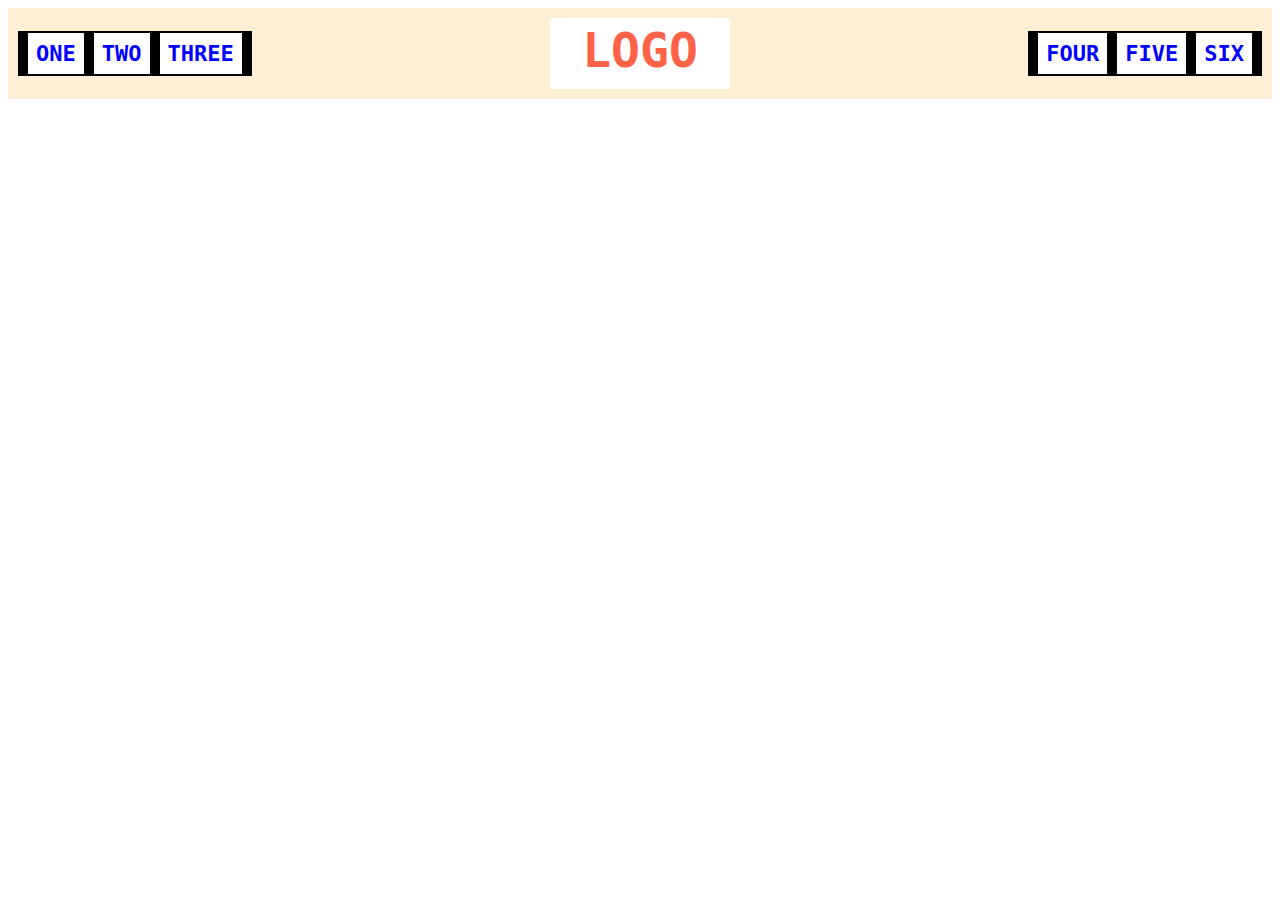
<file: flex/02-flex-header/index.html>
<!DOCTYPE html>
<html lang="en">
  <head>
    <meta charset="UTF-8">
    <meta http-equiv="X-UA-Compatible" content="IE=edge">
    <meta name="viewport" content="width=device-width, initial-scale=1.0">
    <title>Flex Header</title>
    <link rel="stylesheet" href="style.css">
  </head>
  <body>
    <div class="header">
      
      <div class="left-links">
        <ul>
          <li><a href="#">ONE</a></li>
          <li><a href="#">TWO</a></li>
          <li><a href="#">THREE</a></li>
        </ul>
      </div>

      <div class="logo">LOGO</div>
      
      <div class="right-links">
        <ul>
          <li><a href="#">FOUR</a></li>
          <li><a href="#">FIVE</a></li>
          <li><a href="#">SIX</a></li>
        </ul>
      </div>
    
    </div>
  </body>
</html>
</file>
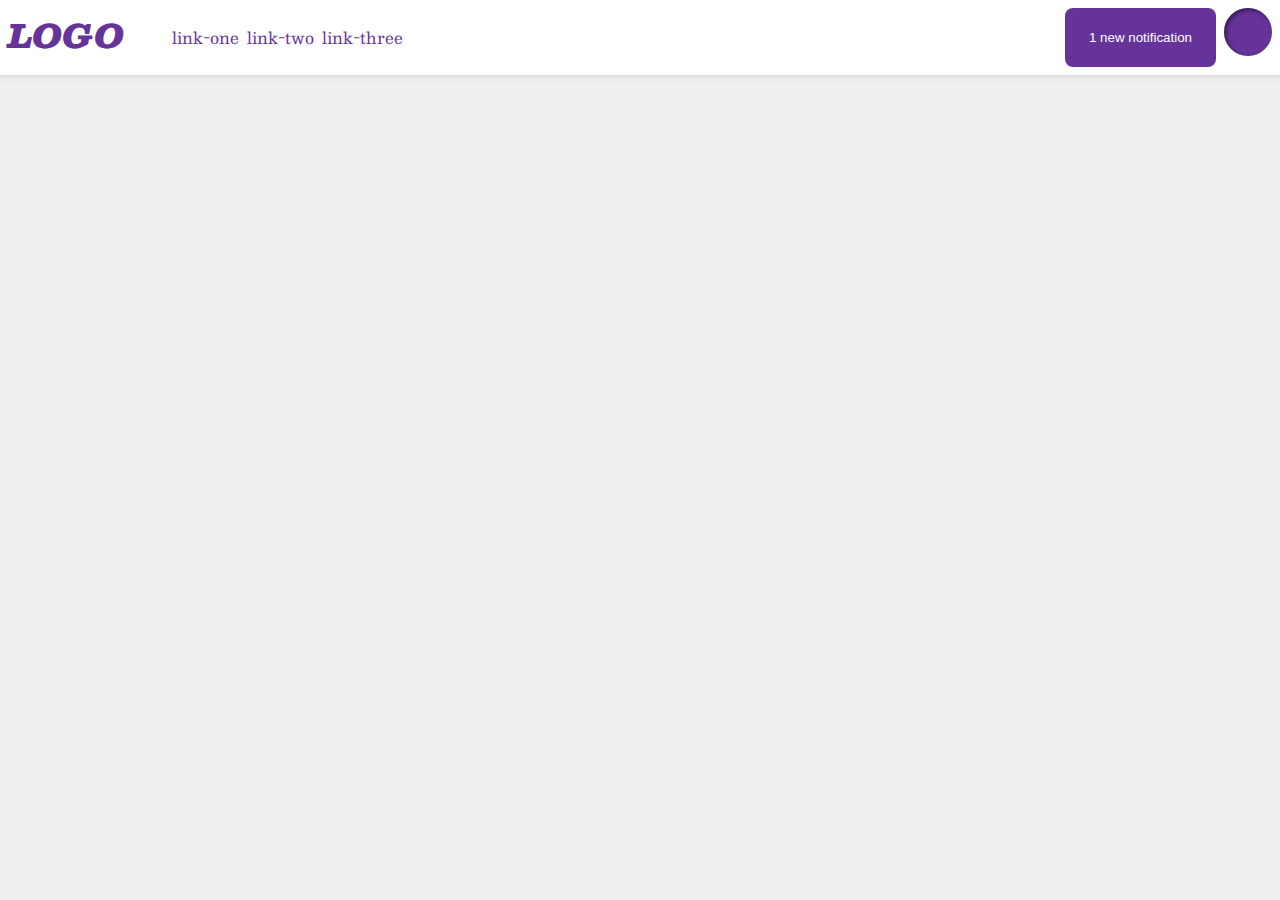
<file: flex/03-flex-header-2/index.html>
<!DOCTYPE html>
<html lang="en">
  <head>
    <meta charset="UTF-8">
    <meta http-equiv="X-UA-Compatible" content="IE=edge">
    <meta name="viewport" content="width=device-width, initial-scale=1.0">
    <title>Flex Header 2</title>
    <link rel="stylesheet" href="style.css">
  </head>
  <body>
    <div class="header">

      <div class="container left">
        <div class="logo">
          LOGO
        </div>
        <ul class="links">
          <li><a href="https://google.com">link-one</a></li>
          <li><a href="https://google.com">link-two</a></li>
          <li><a href="https://google.com">link-three</a></li>
        </ul>
      </div>
      
      <div class="container right">
        <button class="notifications">1 new notification</button>
        <div class="profile-image"></div>
      </div>
      
    </div>
  </body>
</html>
</file>
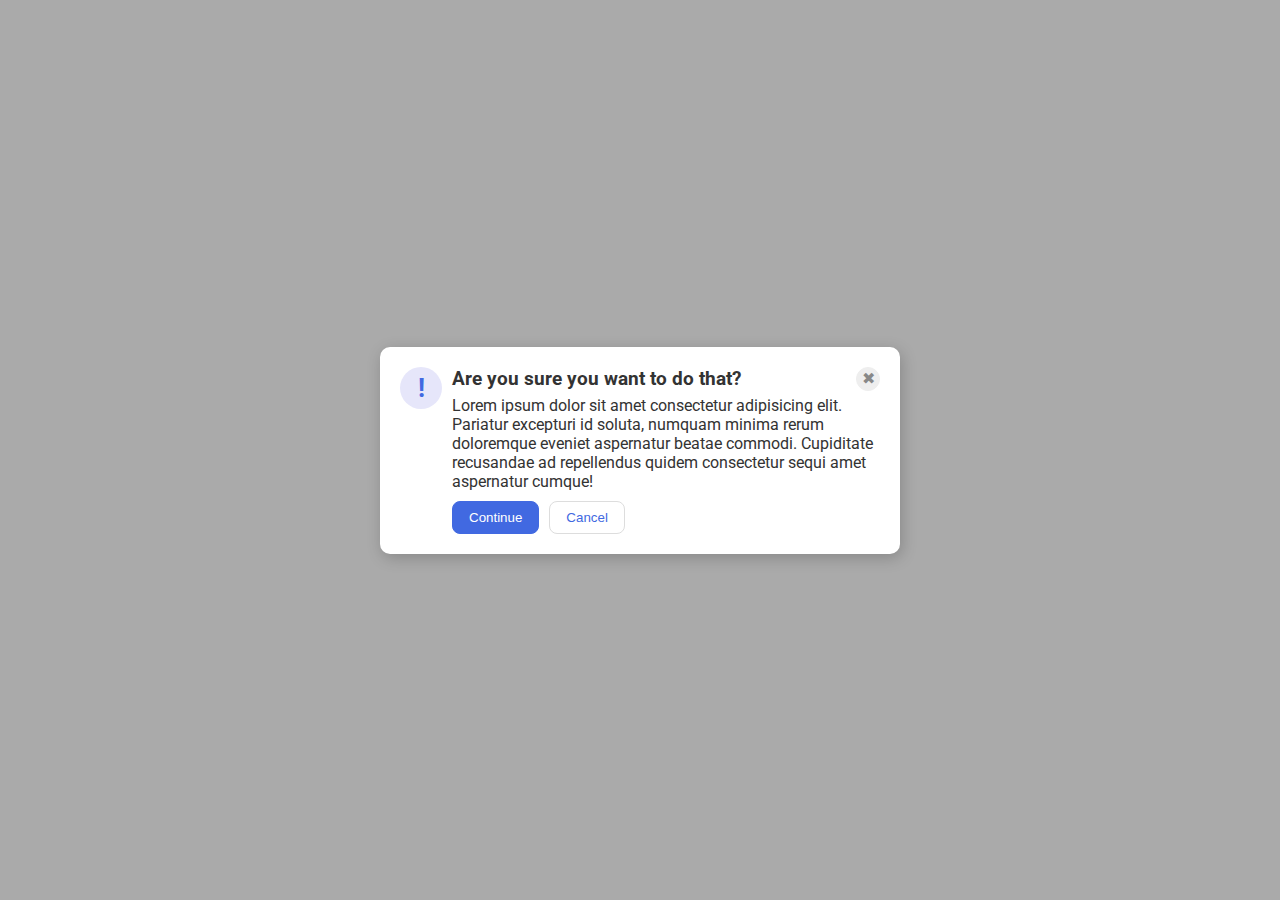
<file: flex/05-flex-modal/index.html>
<!DOCTYPE html>
<html lang="en">
  <head>
    <meta charset="UTF-8">
    <meta http-equiv="X-UA-Compatible" content="IE=edge">
    <meta name="viewport" content="width=device-width, initial-scale=1.0">
    <link rel="stylesheet" href="style.css">
    <title>Modal</title>
  </head>
  <body>
    <div class="modal">

      <div class="left-container">
        <div class="icon">!</div>
      </div>

      <div class="right-container">
        <div class="warning-text">
          <div class="header-close">
            <div class="header">Are you sure you want to do that?</div>
            <button class="close-button">✖</button>
          </div>
          <div class="text">Lorem ipsum dolor sit amet consectetur adipisicing elit. Pariatur
                            excepturi id soluta, numquam minima rerum doloremque eveniet 
                            aspernatur beatae commodi. Cupiditate recusandae ad repellendus 
                            quidem consectetur sequi amet aspernatur cumque!</div>
        </div>
        <div class="btn-container">
          <button class="continue">Continue</button>
          <button class="cancel">Cancel</button>
        </div>
      </div>
      
    </div>
  </body>
</html>
</file>
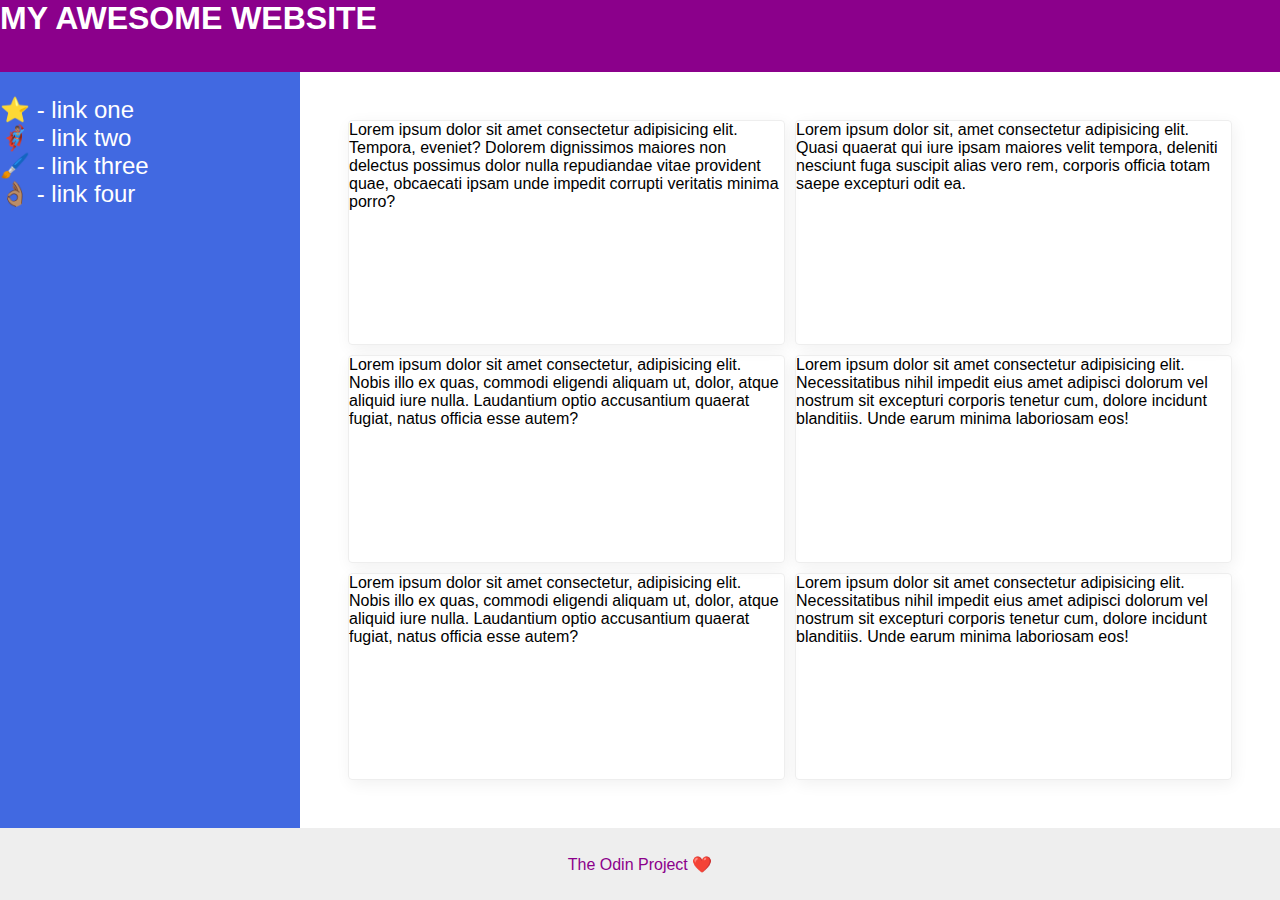
<file: flex/07-flex-layout-2/index.html>
<!DOCTYPE html>
<html lang="en">
  <head>
    <meta charset="UTF-8">
    <meta http-equiv="X-UA-Compatible" content="IE=edge">
    <meta name="viewport" content="width=device-width, initial-scale=1.0">
    <title>The Holy Grail</title>
    <link rel="stylesheet" href="style.css">
  </head>
  <body>
    <div class="container">

      <div class="header">MY AWESOME WEBSITE</div>
      
      <div class="content">
        <div class="sidebar">
          <ul>
            <li><a href="#">⭐ - link one</a></li>
            <li><a href="#">🦸🏽‍♂️ - link two</a></li>
            <li><a href="#">🖌️ - link three</a></li>
            <li><a href="#">👌🏽 - link four</a></li>
          </ul>
        </div>
        <div class="text">
          <div class="card">Lorem ipsum dolor sit amet consectetur adipisicing elit. Tempora, eveniet? Dolorem dignissimos maiores non delectus possimus dolor nulla repudiandae vitae provident quae, obcaecati ipsam unde impedit corrupti veritatis minima porro?</div>
          <div class="card">Lorem ipsum dolor sit, amet consectetur adipisicing elit. Quasi quaerat qui iure ipsam maiores velit tempora, deleniti nesciunt fuga suscipit alias vero rem, corporis officia totam saepe excepturi odit ea.</div>
          <div class="card">Lorem ipsum dolor sit amet consectetur, adipisicing elit. Nobis illo ex quas, commodi eligendi aliquam ut, dolor, atque aliquid iure nulla. Laudantium optio accusantium quaerat fugiat, natus officia esse autem?</div>
          <div class="card">Lorem ipsum dolor sit amet consectetur adipisicing elit. Necessitatibus nihil impedit eius amet adipisci dolorum vel nostrum sit excepturi corporis tenetur cum, dolore incidunt blanditiis. Unde earum minima laboriosam eos!</div>
          <div class="card">Lorem ipsum dolor sit amet consectetur, adipisicing elit. Nobis illo ex quas, commodi eligendi aliquam ut, dolor, atque aliquid iure nulla. Laudantium optio accusantium quaerat fugiat, natus officia esse autem?</div>
          <div class="card">Lorem ipsum dolor sit amet consectetur adipisicing elit. Necessitatibus nihil impedit eius amet adipisci dolorum vel nostrum sit excepturi corporis tenetur cum, dolore incidunt blanditiis. Unde earum minima laboriosam eos!</div>  
        </div>
      </div>
      
          
      <div class="footer">
        The Odin Project ❤️
      </div>
    </div>
    

  </body>
</html>
</file>
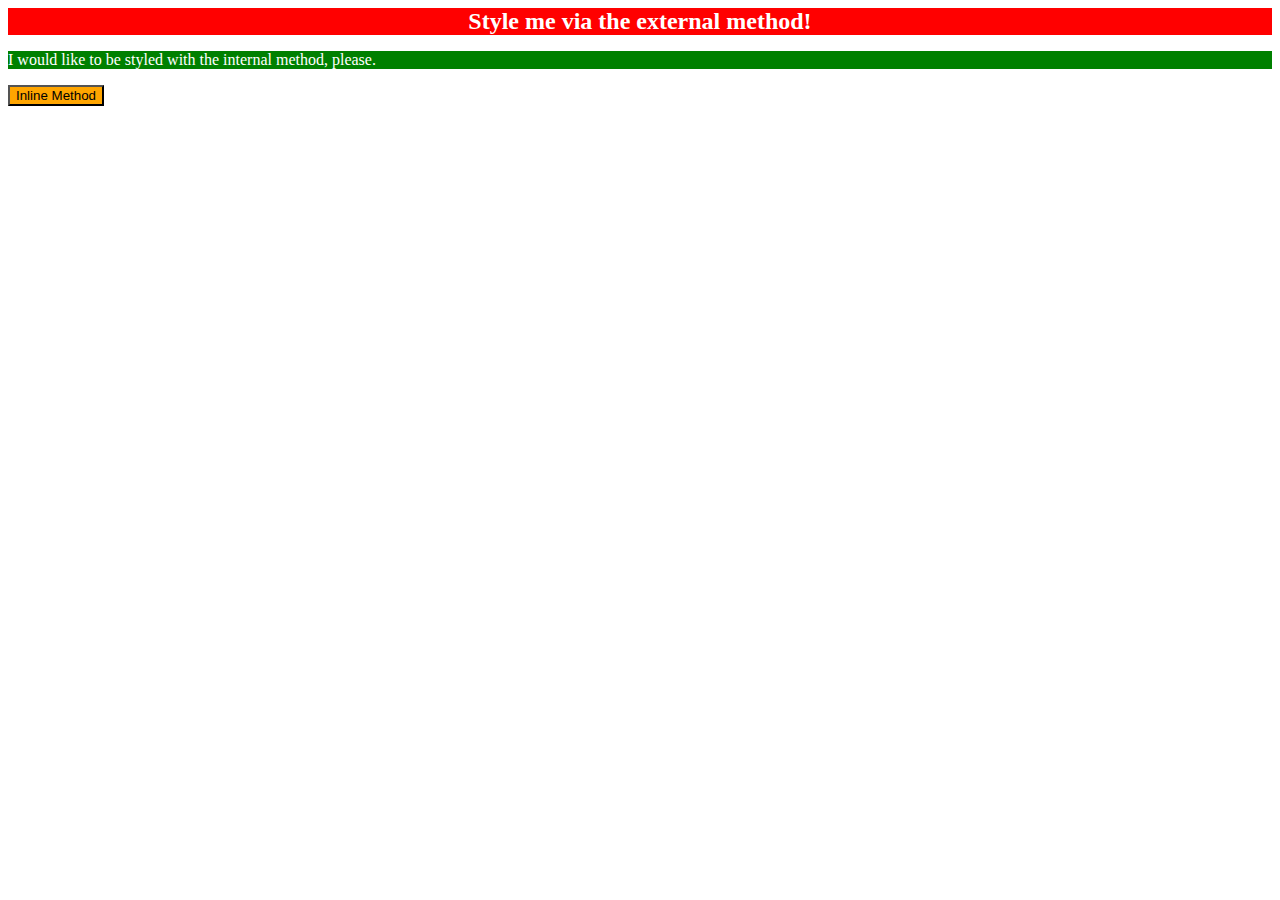
<file: foundations/01-css-methods/index.html>
<!DOCTYPE html>
<html lang="en">
  <head>
    <meta charset="UTF-8">
    <meta http-equiv="X-UA-Compatible" content="IE=edge">
    <meta name="viewport" content="width=device-width, initial-scale=1.0">
    <link rel="stylesheet" href="style.css">
    <title>Methods for Adding CSS</title>
    <style>
      p{
        background-color: green;
        color: white;
      }
    </style>
  </head>
  <body>
    <div>Style me via the external method!</div>
    <p>I would like to be styled with the internal method, please.</p>
    <button style="background-color:orange;">Inline Method</button>
  </body>
</html>
</file>
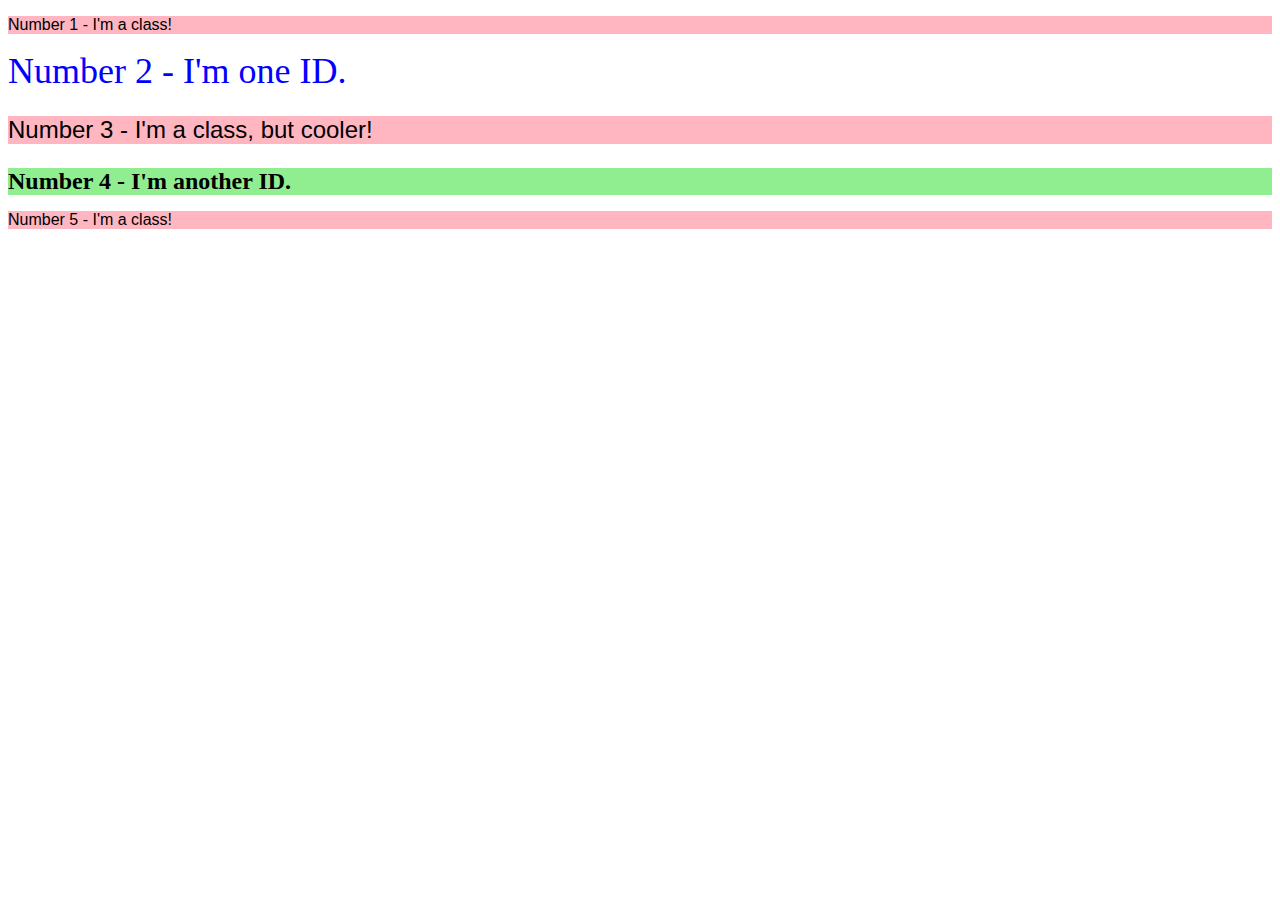
<file: foundations/02-class-id-selectors/index.html>
<!DOCTYPE html>
<html lang="en">
  <head>
    <meta charset="UTF-8">
    <meta http-equiv="X-UA-Compatible" content="IE=edge">
    <meta name="viewport" content="width=device-width, initial-scale=1.0">
    <title>Class and ID Selectors</title>
    <link rel="stylesheet" href="style.css">
  </head>
  <body>
    <p class="number-1">Number 1 - I'm a class!</p>
    <div class="number-2">Number 2 - I'm one ID.</div>
    <p class="number-3">Number 3 - I'm a class, but cooler!</p>
    <div class="number-4">Number 4 - I'm another ID.</div>
    <p class="number-5">Number 5 - I'm a class!</p>
  </body>
</html>
</file>
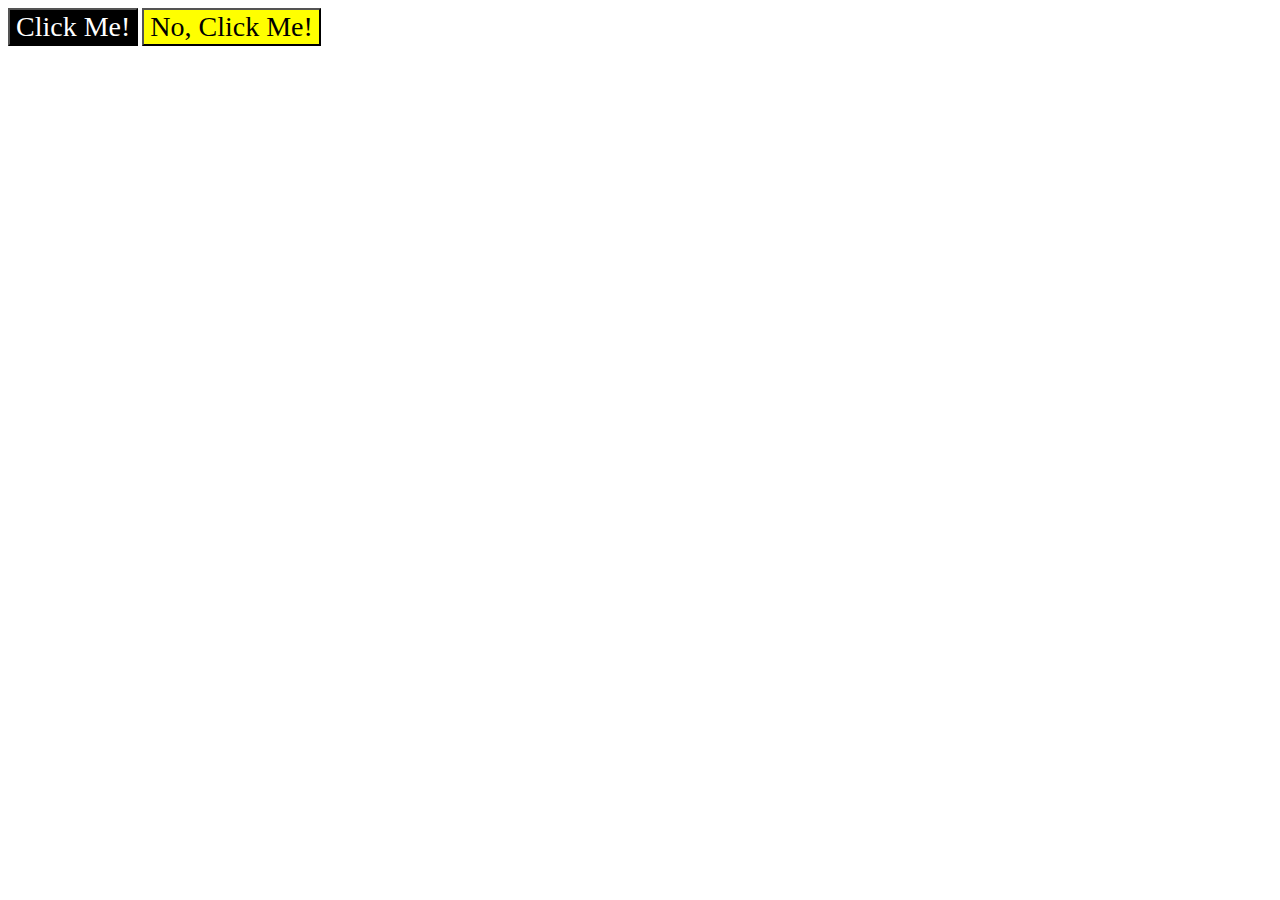
<file: foundations/03-grouping-selectors/index.html>
<!DOCTYPE html>
<html lang="en">
  <head>
    <meta charset="UTF-8">
    <meta http-equiv="X-UA-Compatible" content="IE=edge">
    <meta name="viewport" content="width=device-width, initial-scale=1.0">
    <title>Grouping Selectors</title>
    <link rel="stylesheet" href="style.css">
  </head>
  <body>
    <button id="yes-btn">Click Me!</button>
    <button id="no-btn">No, Click Me!</button>
  </body>
</html>
</file>
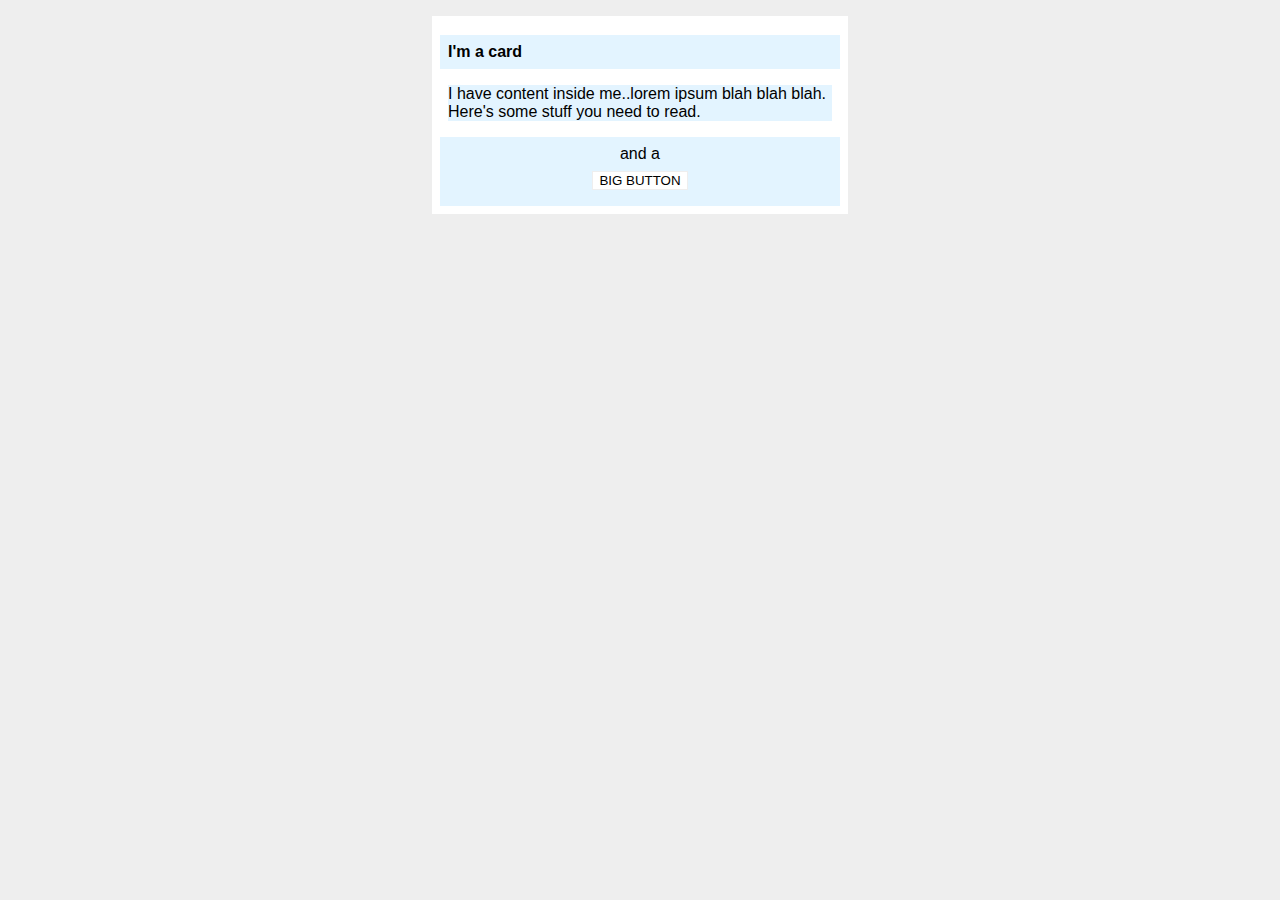
<file: margin-and-padding/02-margin-and-padding-2/index.html>
<!DOCTYPE html>
<html lang="en">
  <head>
    <meta charset="UTF-8">
    <meta http-equiv="X-UA-Compatible" content="IE=edge">
    <meta name="viewport" content="width=device-width, initial-scale=1.0">
    <title>Margin and Padding exercise 2</title>
    <link rel="stylesheet" href="style.css">
  </head>
  <body>
    <div class="card">
      <h1 class="title">I'm a card</h1>
      <div class="content">I have content inside me..lorem ipsum blah blah blah. Here's some stuff you need to read.</div>
      <div class="button-container"><div class="text">and a</div><button>BIG BUTTON</button></div>
    </div>
  </body>
</html>
</file>
<file: flex/02-flex-header/style.css>
.header  {
  font-family: monospace;
  background: papayawhip;
  display: flex;
  justify-content:space-between;
  padding: 10px;
}

.logo {
  font-size: 48px;
  font-weight: 900;
  color: tomato;
  background: white;
  padding: 4px 32px;
}

ul {
  display: flex;
  list-style-type: none;  
  padding: 10px;
  gap: 10px;
  background-color: black;
}


a {
  font-size: 22px;
  background: white;
  color:blue;
  font-weight: 600;
  padding: 8px;
  text-decoration: none;
}
</file>
<file: flex/03-flex-header-2/style.css>
/* this is some magical font-importing.  
you'll learn about it later. */
@import url('https://fonts.googleapis.com/css2?family=Besley:ital,wght@0,400;1,900&display=swap');

body {
  margin: 0;
  background: #eee;
  font-family: Besley, serif;
}

.header {
  background: white;
  border-bottom: 1px solid #ddd;
  box-shadow: 0 0 8px rgba(0,0,0,.1);
  padding: 8px;
  display: flex;
  justify-content: space-between;
}

.profile-image {
  background: rebeccapurple;
  box-shadow: inset 2px 2px 4px rgba(0,0,0,.5);
  border-radius: 50%;
  width: 48px;
  height: 48px;
}

.logo {
  color: rebeccapurple;
  font-size: 32px;
  font-weight: 900;
  font-style: italic;
}

.container{
  display: flex;
  gap: 8px;
}

button {
  border: none;
  border-radius: 8px;
  background: rebeccapurple;
  color: white;
  padding: 8px 24px;
}

a {
  text-decoration: none;
  color: rebeccapurple;
}

ul {
  display: flex;
  gap: 8px;
  list-style-type: none;
}

.left{
  flex-grow:0;
}
</file>
<file: flex/05-flex-modal/style.css>
@import url('https://fonts.googleapis.com/css2?family=Roboto:wght@400;700&display=swap');

html, body {
  height: 100%;
}

body {
  font-family: Roboto, sans-serif;
  margin: 0;
  background: #aaa;
  color: #333;
  /* I'll give you this one for free lol */
  display: flex;
  align-items: center;
  justify-content: center;
}

.modal {
  background: white;
  width: 480px;
  border-radius: 10px;
  box-shadow: 2px 4px 16px rgba(0,0,0,.2);
  display: flex;
  justify-content: space-between;
  gap:10px;
  padding: 20px;
}

.icon {
  color: royalblue;
  font-size: 26px;
  font-weight: 700;
  background: lavender;
  width: 42px;
  height: 42px;
  border-radius: 50%;
  margin:10px;
  flex-shrink: 0;
  display: flex;
  align-items: center;
  justify-content: center;
  margin: 0;
}

.close-button {
  background: #eee;
  border-radius: 50%;
  color: #888;
  font-weight: 400;
  font-size: 16px;
  height: 24px;
  width: 24px;
  display: flex;
  align-items: center;
  justify-content: center;
  border: 1px solid #eee;
  padding: 0;
  margin: 0;
}

button {
  cursor: pointer;
  padding: 8px 16px;
  border-radius: 8px;
}

button.continue {
  background: royalblue;
  border: 1px solid royalblue;
  color: white;
}

button.cancel {
  background: white;
  border: 1px solid #ddd;
  color: royalblue;
}


.header-close{
  display: flex;
  font-weight: bolder;
  font-size: larger;
  justify-content: space-between;
  align-items: center;
  margin-bottom: 5px;
}

.btn-container{
  display: flex;
  margin-top: 10px;
  gap:10px;
}
</file>
<file: flex/07-flex-layout-2/style.css>
body {
  font-family: -apple-system, BlinkMacSystemFont, 'Segoe UI', Roboto, Oxygen, Ubuntu, Cantarell, 'Open Sans', 'Helvetica Neue', sans-serif;
  margin: 0;
  padding: 0;
  min-height: 100vh;
}
.container{
  display: flex;
  flex-direction: column;
  height: 100vh;
}
.header {
  height: 72px;
  background: darkmagenta;
  color: white;
  font-size: 32px;
  font-weight: 900;
}

.footer {
  display: flex;
  justify-content: center;
  align-items: center;
  height: 72px;
  background: #eee;
  color: darkmagenta;

}
.content{
  display: flex;
  flex:1;
}

.sidebar {
  display: flex;
  justify-content: start;
  width: 300px;
  background: royalblue;
  box-sizing: border-box;
  flex-shrink: 0;
}

.text{
  display: flex;
  flex-wrap: wrap;
  padding: 48px;
  gap:10px;

}
.card {
  flex:1 1 32.5%;
  border: 1px solid #eee;
  box-shadow: 2px 4px 16px rgba(0,0,0,.06);
  border-radius: 4px;
}

ul{
  list-style-type: none;
  font-size: 24px;
  padding: 0;
}

a{
  text-decoration: none;
  color:white;
}
</file>
<file: foundations/01-css-methods/style.css>
div{
    background-color: red;
    color:white;
    font-size:x-large;
    text-align:center;
    font-weight: bolder;
}
</file>
<file: foundations/02-class-id-selectors/style.css>
p{
    background-color: rgb(255, 182, 193);
    font-family:Verdana, Geneva, Tahoma, sans-serif;
}

.number-2{
    color:rgb(0, 0, 255);
    font-size: 36px;
}
.number-4{
    background-color:lightgreen;
    font-size:24px;
    font-weight: bold;
}

.number-3{
    font-size: 24px;
}
</file>
<file: foundations/03-grouping-selectors/style.css>
#yes-btn{
    background-color:rgb(0, 0, 0);
    color: rgb(255, 255, 255);
}
#no-btn{
    background-color:yellow;
}

button{
    font-size: 28px;
    font-family: 'Times New Roman', Times, serif;
}
</file>
<file: margin-and-padding/02-margin-and-padding-2/style.css>
body {
  background: #eee;
  font-family: sans-serif;
}

.card {
  width: 400px;
  background: #fff;
  margin: 16px auto;
  padding: 8px;
}

.title {
  background: #e3f4ff;
  margin-bottom: 8px;
  font-size: 16px;
  padding: 8px;
}

.content {
  background: #e3f4ff;
  margin: 16px 8px 16px 8px;
}

.button-container {
  background: #e3f4ff;
  padding: 8px;
  text-align: center;
}

button {
  background: white;
  border: 1px solid #eee;
  margin: 8px 24px 8px 24px;
}
</file>
